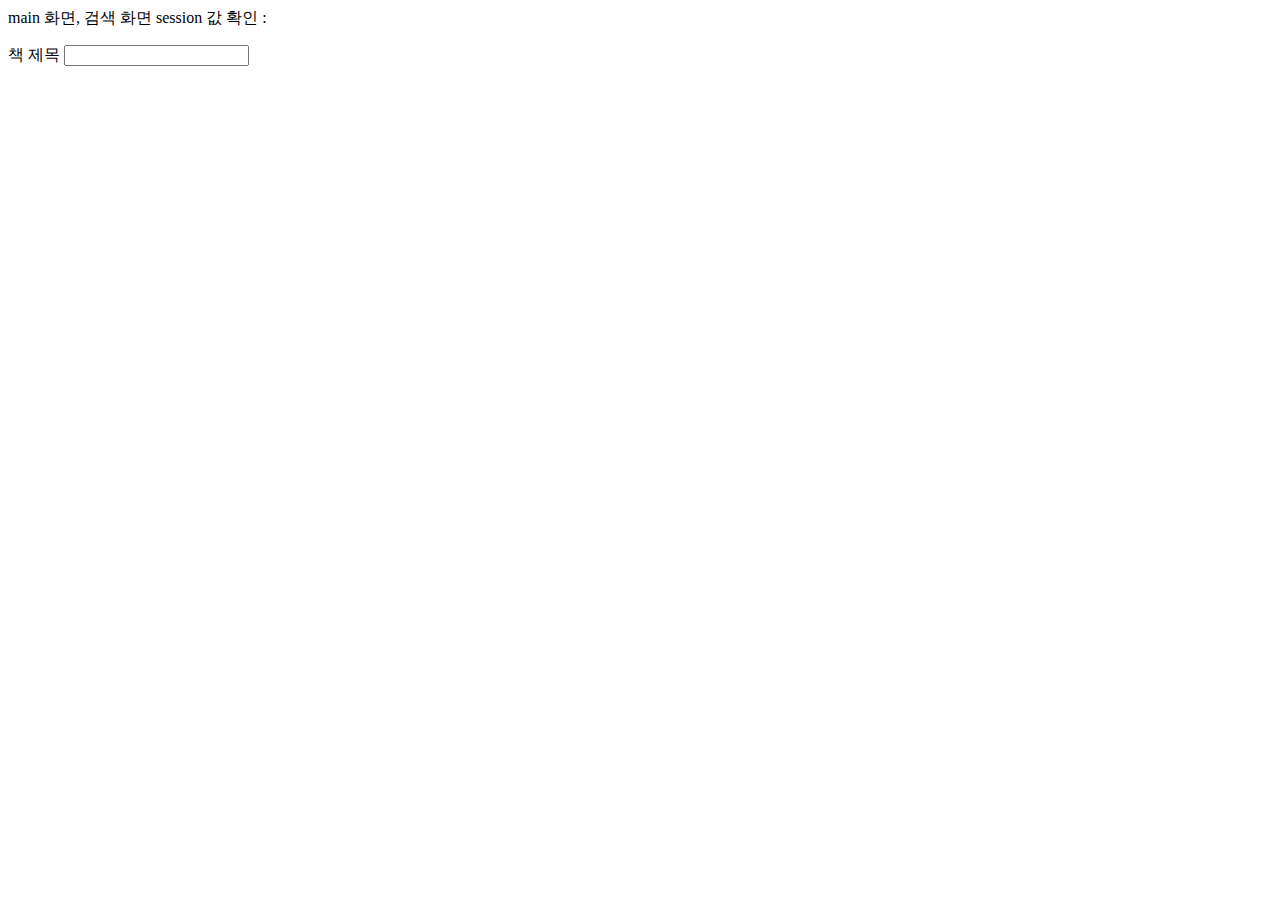
<file: src/main/resources/templates/home.html>
<!DOCTYPE html>
<html xmlns:th="http://www.thymeleaf.org">
<head>
    <meta charset="UTF-8">
    <title>Document</title>
</head>
<body>
main 화면, 검색 화면
session 값 확인 : <p th:text="${session.loginEmail}"></p>
<div class="search-box">
    <label for="title">책 제목</label>
    <input type="text" id="title" name="title" required>
</div>
</body>
</html>
</file>
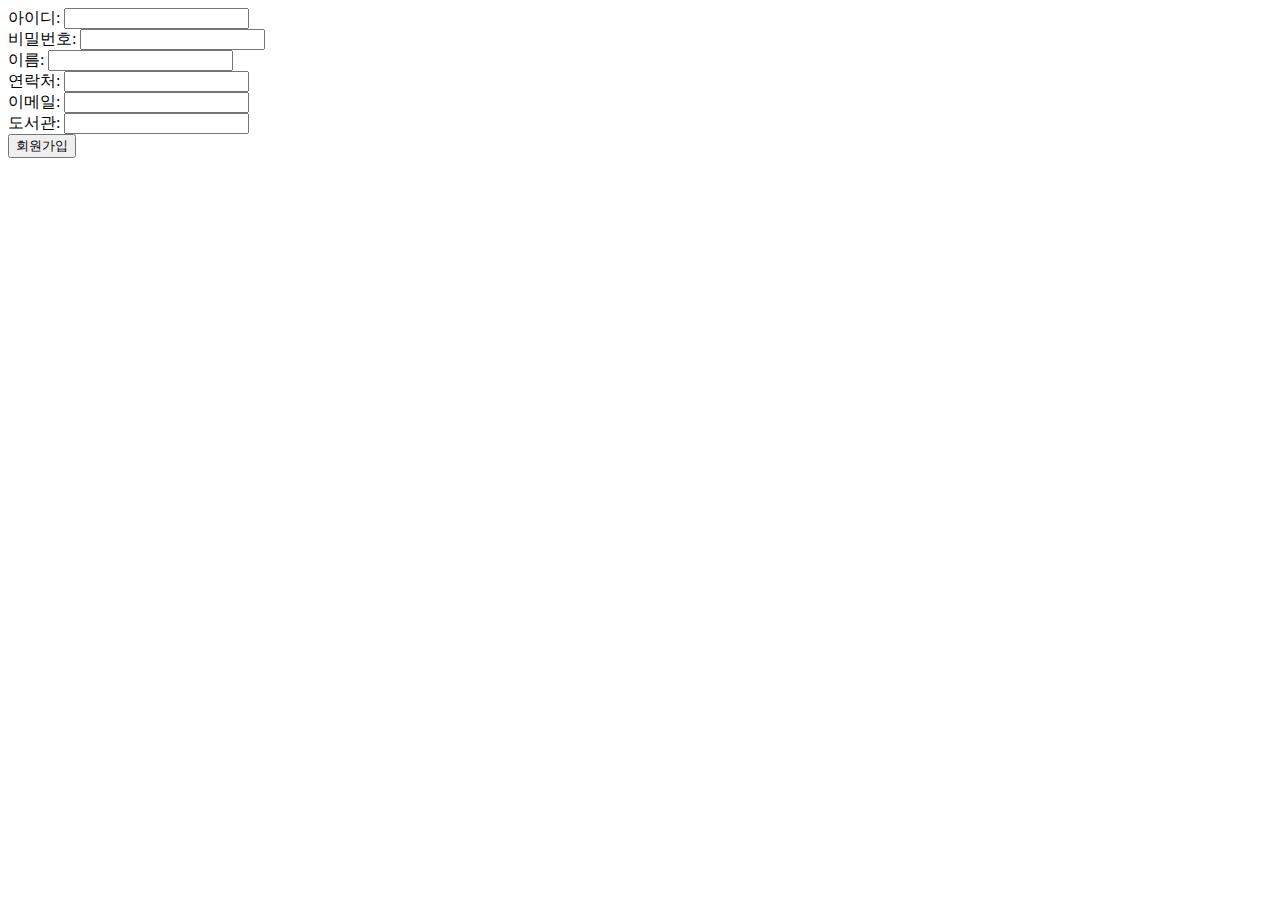
<file: src/main/resources/templates/register.html>
<!DOCTYPE html>
<html lang="en">
<head>
    <meta charset="UTF-8">
    <title>Save</title>
</head>
<body>
<!-- action : form에 작성한 데이터를 어디로 보낼지 지정 -->
<form action="/member/register" method="post">
    <!-- name : 서버로 전송 할 때 변수이름의 역할 -->
    아이디: <input type="text" name="memberId"> <br>
    비밀번호: <input type="password" name="memberPassword"> <br>
    이름: <input type="text" name="memberName"> <br>
    연락처: <input type="text" name="memberPhone"> <br>
    이메일: <input type="text" name="memberEmail"> <br>
    도서관: <input type="text" name="memberLibrary"> <br>
    <input type="submit" value="회원가입">
</form>
</body>
</html>
</file>
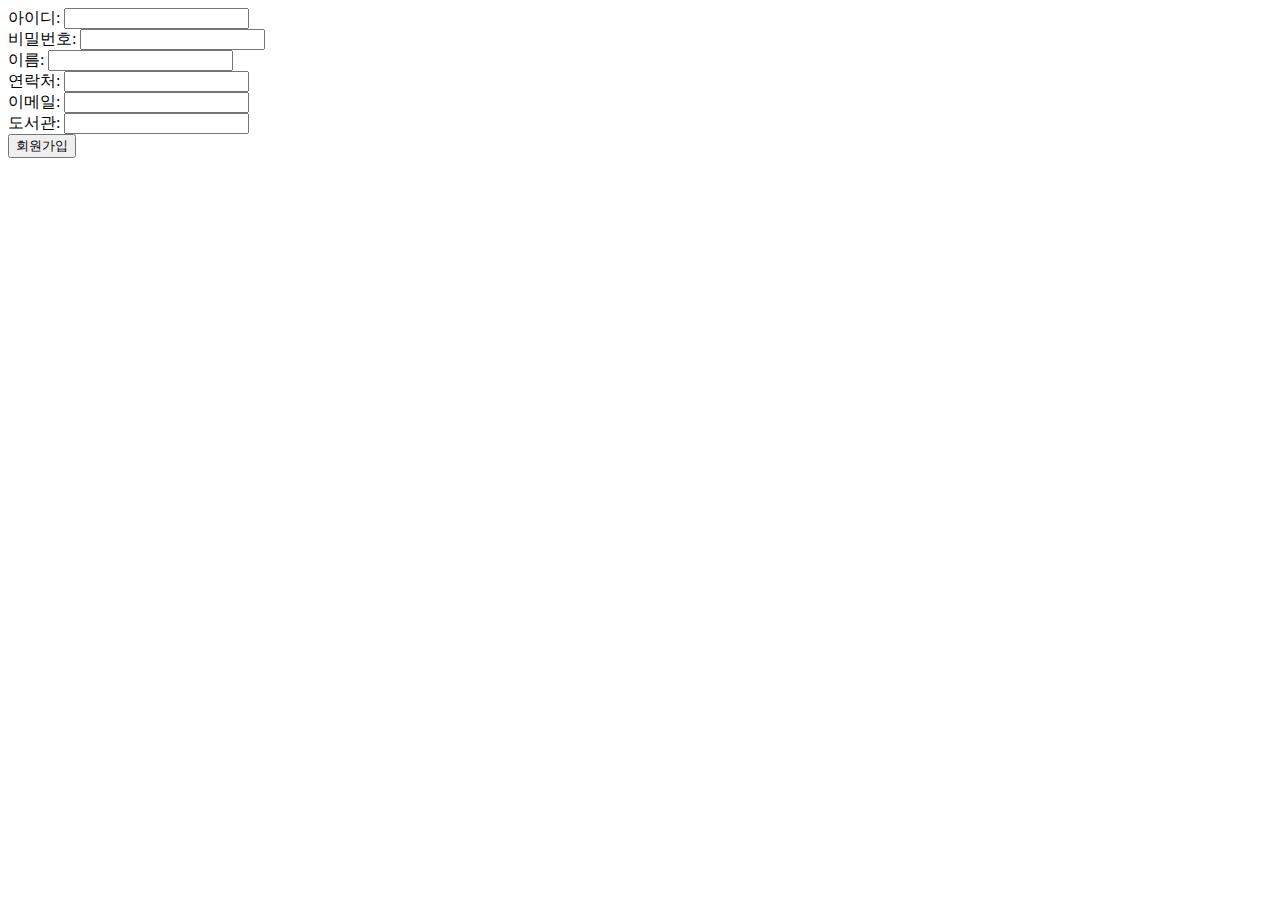
<file: src/main/resources/templates/save.html>
<!DOCTYPE html>
<html lang="en">
<head>
    <meta charset="UTF-8">
    <title>Save</title>
</head>
<body>
<!-- action : form에 작성한 데이터를 어디로 보낼지 지정 -->
<form action="/member/save" method="post">
    <!-- name : 서버로 전송 할 때 변수이름의 역할 -->
    아이디: <input type="text" name="memberId"> <br>
    비밀번호: <input type="password" name="memberPassword"> <br>
    이름: <input type="text" name="memberName"> <br>
    연락처: <input type="text" name="memberPhone"> <br>
    이메일: <input type="text" name="memberEmail"> <br>
    도서관: <input type="text" name="memberLibrary"> <br>
    <input type="submit" value="회원가입">
</form>
</body>
</html>
</file>
